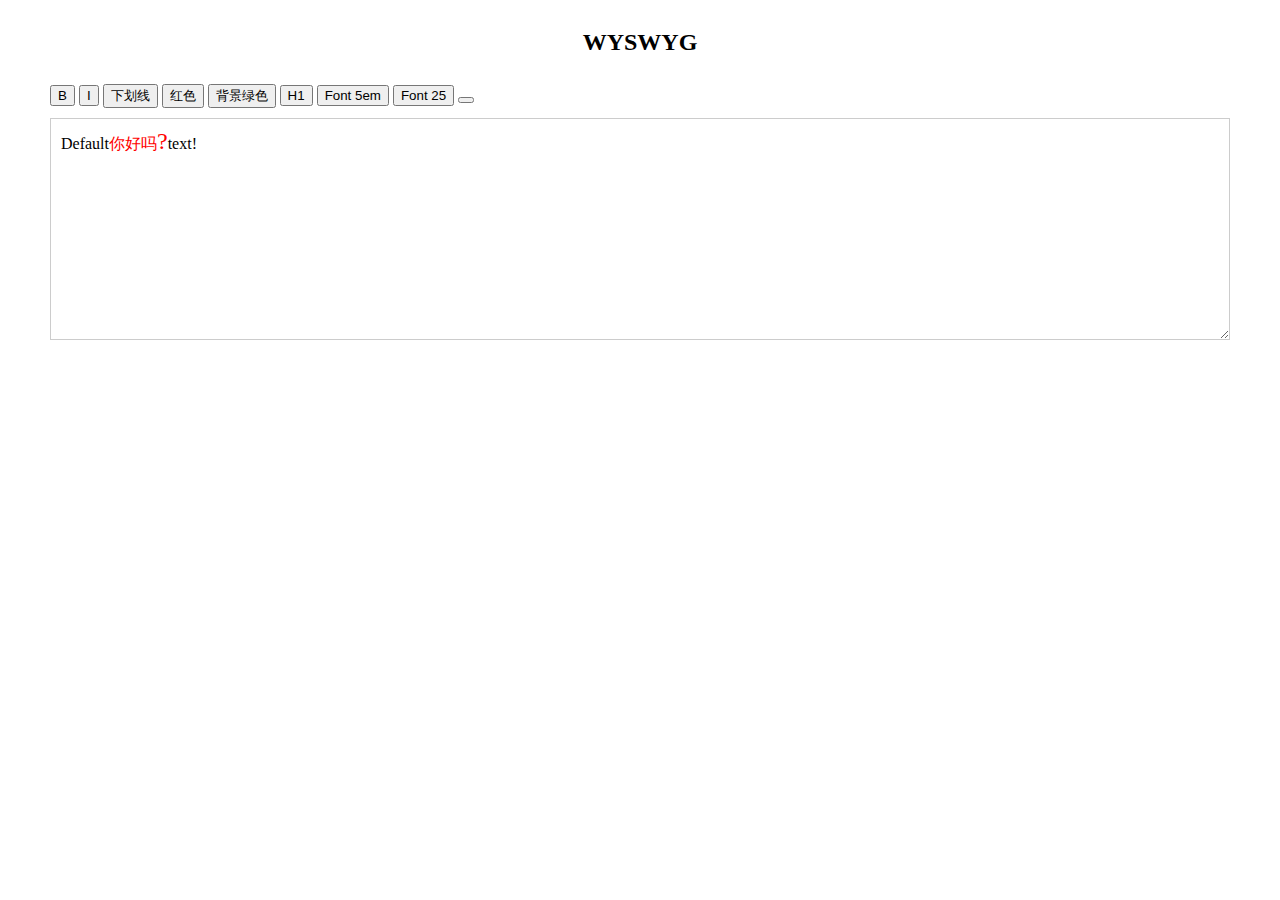
<file: index.html>
<!DOCTYPE html>
<html>
<head>
    <title>WYSWYG</title>
    <link rel="stylesheet" type="text/css" href="index.css">
</head>
<body>
    <h1>WYSWYG</h1>

    <div id="toolBar" class="tool-bar">
        <button cmd='bold'>B</button>
        <button cmd='italic'>I</button>
        <button cmd='underline'>下划线</button>
        <button cmd='foreColor' cmd-args='red'>红色</button>
        <button cmd='bold'>背景绿色</button>
        <button cmd='bold'>H1</button>
        <button cmd='fontSize' cmd-args='40px'>Font 5em</button>
        <button cmd='fontSize' cmd-args='80px'>Font 25</button>
        <button cmd='bold'Get content</button>
    </div>

    <div id="editorContent" class="editor-content" contenteditable="true">
        Default<span style="color:red">你好吗<span style="font-size:24px">?</span></span>text!
    </div>

    <div class="status">

    </div>

    <script type="text/javascript" src="index.js"></script>
</body>
</html>
</file>
<file: index.css>
/*
*  html5 doctor css reset | http://html5doctor.com/html-5-reset-stylesheet
*/
html,body,div,span,object,iframe,h1,h2,h3,h4,h5,h6,p,blockquote,pre,abbr,address,cite,code,del,dfn,em,img,ins,kbd,q,samp,small,strong,sub,sup,var,b,i,dl,dt,dd,ol,ul,li,fieldset,form,label,legend,table,caption,tbody,tfoot,thead,tr,th,td,article,aside,canvas,details,figcaption,figure,footer,header,hgroup,menu,nav,section,summary,time,mark,audio,video{margin:0;padding:0;border:0;outline:0;font-size:100%;vertical-align:baseline;background:transparent}
body{line-height:1}
article,aside,details,figcaption,figure,footer,header,hgroup,menu,nav,section{display:block}
nav ul{list-style:none}
blockquote,q{quotes:none}
blockquote:before,blockquote:after,q:before,q:after{content:none}
a{margin:0;padding:0;font-size:100%;vertical-align:baseline;background:transparent}
ins{background-color:#ff9;color:#000;text-decoration:none}
mark{background-color:#ff9;color:#000;font-style:italic;font-weight:bold}
del{text-decoration:line-through}
abbr[title],dfn[title]{border-bottom:1px dotted;cursor:help}
table{border-collapse:collapse;border-spacing:0}
hr{display:block;height:1px;border:0;border-top:1px solid #ccc;margin:1em 0;padding:0}
input,select{vertical-align:middle}

h1{
    text-align: center;
    margin: 30px;
    font-size: 24px;
}

.tool-bar{
    margin: 10px 50px;
}

.editor-content{
    border:1px solid #CCC;
    padding: 10px;
    min-height: 200px;
    margin: 10px 50px;
    resize:vertical;
    overflow:auto;
}
</file>
